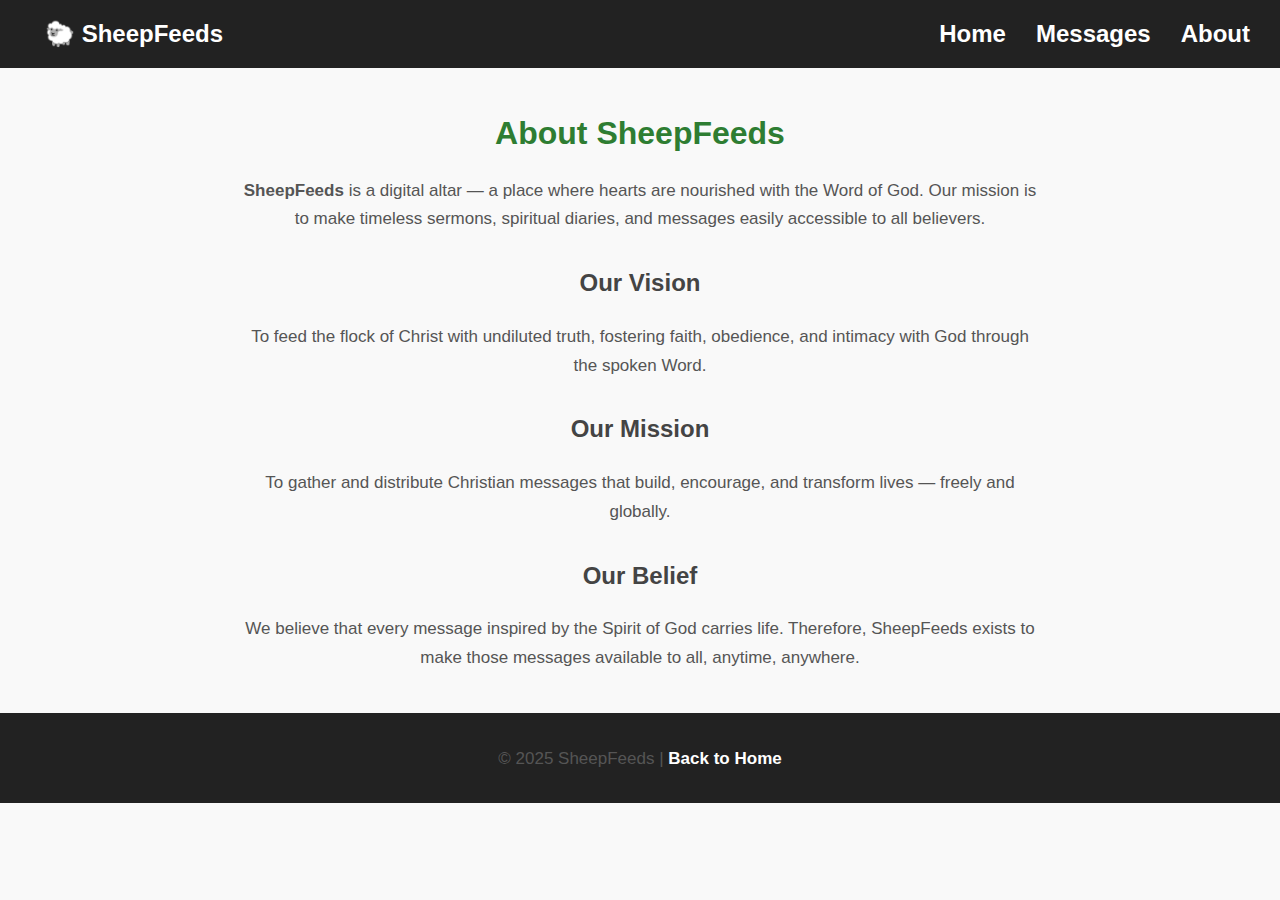
<file: about.html>
<!DOCTYPE html>
<html lang="en">
<head>
  <meta charset="UTF-8" />
  <meta name="viewport" content="width=device-width, initial-scale=1.0" />
  <title>About – SheepFeeds</title>
  <link rel="stylesheet" href="style.css" />
  <style>
    body {
      font-family: "Poppins", sans-serif;
      background-color: #f9f9f9;
      margin: 0;
      padding: 0;
      color: #333;
    }

    header {
      background-color: #222;
      color: white;
      padding: 15px 30px;
      text-align: center;
    }

    header a {
      color: #fff;
      text-decoration: none;
      font-weight: bold;
      font-size: 24px;
    }

    main {
      max-width: 800px;
      margin: 40px auto;
      padding: 0 20px;
      text-align: center;
    }

    h1 {
      font-size: 2em;
      margin-bottom: 15px;
      color: #2e7d32;
    }

    h2 {
      color: #444;
      margin-top: 30px;
    }

    p {
      line-height: 1.7;
      margin-bottom: 15px;
      font-size: 17px;
    }

    footer {
      margin-top: 40px;
      text-align: center;
      background: #222;
      color: white;
      padding: 15px;
    }

    footer a {
      color: #fff;
      text-decoration: none;
      font-weight: bold;
    }
  </style>
</head>
<body>
  <header>
  <h1><a href="index.html">🐑 SheepFeeds</a></h1>
  <nav class="nav-links">
    <a href="index.html">Home</a>
    <a href="messages.html">Messages</a>
    <a href="about.html">About</a>
  </nav>
  </header>

  <main>
    <h1>About SheepFeeds</h1>
    <p>
      <strong>SheepFeeds</strong> is a digital altar — a place where hearts are nourished with the Word of God.  
      Our mission is to make timeless sermons, spiritual diaries, and messages easily accessible to all believers.
    </p>

    <h2>Our Vision</h2>
    <p>
      To feed the flock of Christ with undiluted truth, fostering faith, obedience, and intimacy with God through the spoken Word.
    </p>

    <h2>Our Mission</h2>
    <p>
      To gather and distribute Christian messages that build, encourage, and transform lives — freely and globally.
    </p>

    <h2>Our Belief</h2>
    <p>
      We believe that every message inspired by the Spirit of God carries life.  
      Therefore, SheepFeeds exists to make those messages available to all, anytime, anywhere.
    </p>
  </main>

  <footer>
    <p>© 2025 SheepFeeds | <a href="index.html">Back to Home</a></p>
  </footer>
</body>
</html>
</file>
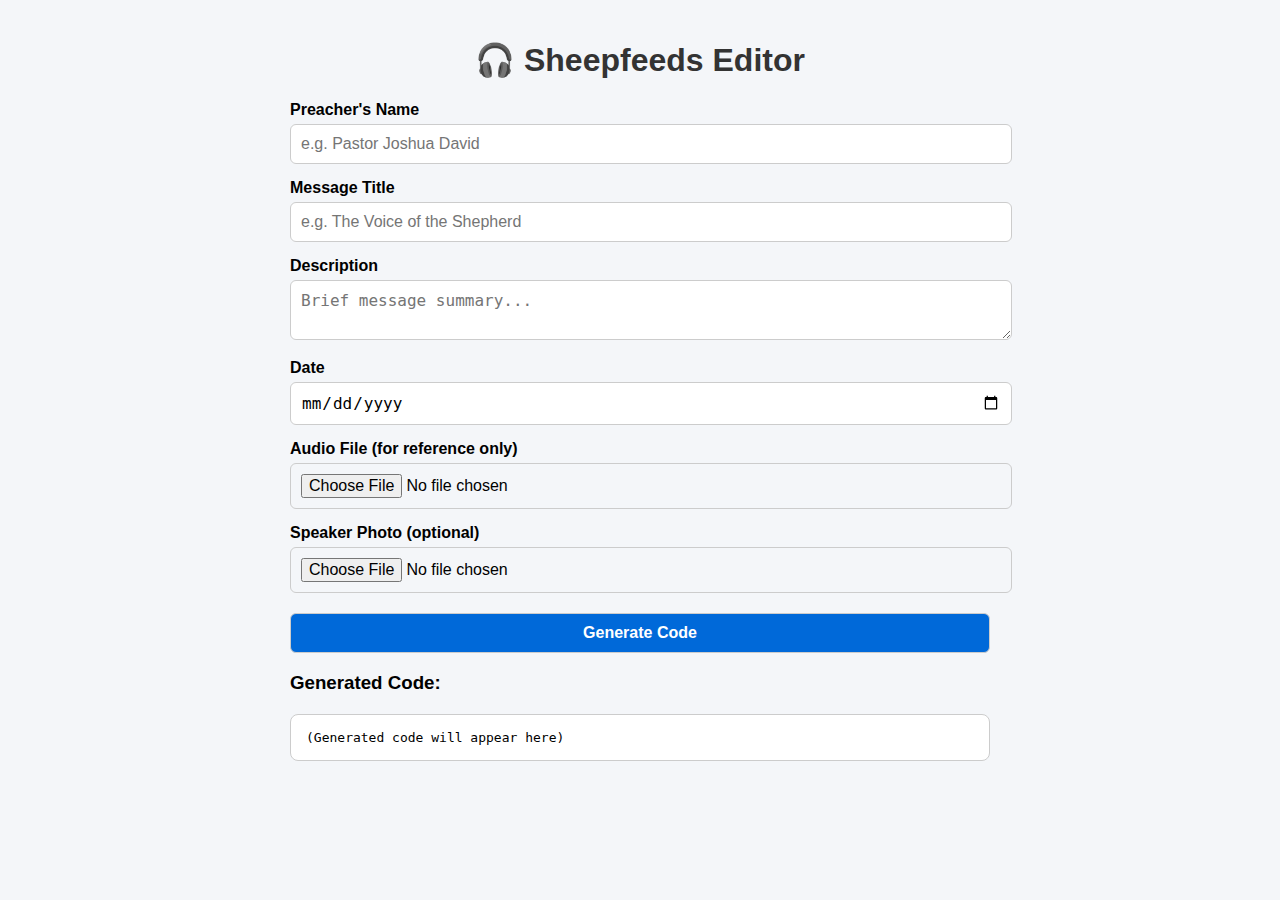
<file: editor.html>
<!DOCTYPE html>
<html lang="en">
<head>
  <meta charset="UTF-8" />
  <meta name="viewport" content="width=device-width, initial-scale=1.0" />
  <title>Sheepfeeds Editor</title>
  <style>
    body {
      font-family: Arial, sans-serif;
      background: #f4f6f9;
      padding: 20px;
      max-width: 700px;
      margin: auto;
    }
    h1 {
      text-align: center;
      color: #333;
    }
    label {
      font-weight: bold;
      display: block;
      margin-top: 15px;
    }
    input, textarea, button {
      width: 100%;
      padding: 10px;
      border-radius: 6px;
      border: 1px solid #ccc;
      font-size: 16px;
      margin-top: 5px;
    }
    textarea {
      resize: vertical;
    }
    #output {
      background: #fff;
      border: 1px solid #ccc;
      margin-top: 20px;
      padding: 15px;
      border-radius: 8px;
      white-space: pre-wrap;
      font-family: monospace;
    }
    button {
      background-color: #0069d9;
      color: white;
      font-weight: bold;
      margin-top: 20px;
      cursor: pointer;
    }
    button:hover {
      background-color: #0053b0;
    }
  </style>
</head>
<body>
  <h1>🎧 Sheepfeeds Editor</h1>

  <label>Preacher's Name</label>
  <input id="speaker" type="text" placeholder="e.g. Pastor Joshua David" />

  <label>Message Title</label>
  <input id="title" type="text" placeholder="e.g. The Voice of the Shepherd" />

  <label>Description</label>
  <textarea id="description" placeholder="Brief message summary..."></textarea>

  <label>Date</label>
  <input id="date" type="date" />

  <label>Audio File (for reference only)</label>
  <input id="audio" type="file" accept="audio/*" />

  <label>Speaker Photo (optional)</label>
  <input id="photo" type="file" accept="image/*" />

  <button onclick="generate()">Generate Code</button>

  <h3>Generated Code:</h3>
  <div id="output">(Generated code will appear here)</div>

  <script>
    function generate() {
      const speaker = document.getElementById("speaker").value.trim();
      const title = document.getElementById("title").value.trim();
      const description = document.getElementById("description").value.trim();
      const date = document.getElementById("date").value || new Date().toISOString().split('T')[0];
      const audio = document.getElementById("audio").files[0];
      const photo = document.getElementById("photo").files[0];

      if (!speaker || !title || !audio) {
        alert("Please fill in at least the Speaker, Title, and choose an Audio file.");
        return;
      }

      const fileName = audio.name.replace(/\s+/g, '_');
      const speakerId = speaker.toLowerCase().replace(/\s+/g, '-');

      const json = {
        title,
        description,
        speaker,
        date,
        file: `audios/${fileName}`
      };

      const speakerJson = {
        id: speakerId,
        name: speaker,
        photo: photo ? `images/${photo.name}` : ""
      };

      const code = `
📦 Add this entry to audios.json:
${JSON.stringify(json, null, 2)}

👤 If new speaker, add this to speakers.json:
${JSON.stringify(speakerJson, null, 2)}

📝 Upload audio to: audios/${fileName}
${photo ? `📷 Upload photo to: images/${photo.name}` : ""}
`;

      document.getElementById("output").innerText = code;
    }
  </script>
</body>
</html>
</file>
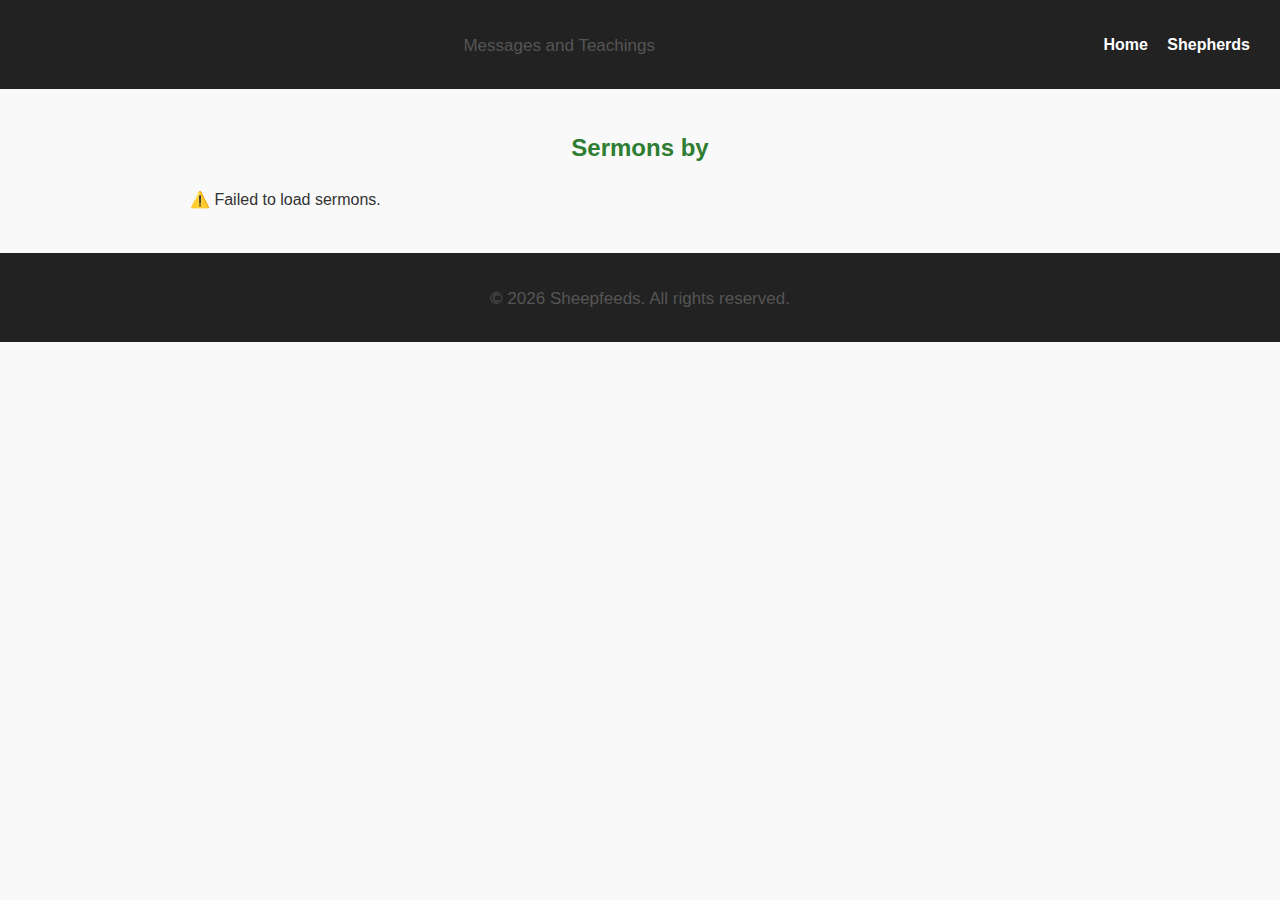
<file: speaker.html>
<!DOCTYPE html>
<html lang="en">
<head>
  <meta charset="UTF-8">
  <meta name="viewport" content="width=device-width, initial-scale=1.0">
  <title>Speaker | The Sheepfeeds</title>
  <link rel="stylesheet" href="style.css">
</head>
<body>
  <header>
    <h1 id="speaker-name">Shepherd</h1>
    <p>Messages and Teachings</p>
    <nav>
      <a href="index.html">Home</a>
      <a href="shepherds.html">Shepherds</a>
    </nav>
  </header>

  <main>
    <section id="sermons">
      <h2>Sermons by <span id="name-display"></span></h2>
      <div id="sermon-list" class="sermon-grid">Loading sermons...</div>
    </section>
  </main>

  <footer>
    <p>&copy; <span id="year"></span> Sheepfeeds. All rights reserved.</p>
  </footer>

  <script>
    document.getElementById("year").textContent = new Date().getFullYear();

    const urlParams = new URLSearchParams(window.location.search);
    const speakerName = urlParams.get("name");
    document.getElementById("speaker-name").textContent = speakerName;
    document.getElementById("name-display").textContent = speakerName;

    async function loadSermons() {
      try {
        const [audiosRes, speakersRes] = await Promise.all([
          fetch("data/audios.json"),
          fetch("data/speakers.json")
        ]);

        const audios = await audiosRes.json();
        const speakers = await speakersRes.json();

        const sermonList = document.getElementById("sermon-list");
        sermonList.innerHTML = "";

        const filtered = audios.filter(a => a.speaker === speakerName);
        const speaker = speakers.find(s => s.name === speakerName);
        const imgSrc = speaker && speaker.photo ? speaker.photo : "images/default.jpg";

        if (filtered.length === 0) {
          sermonList.innerHTML = `<p>No sermons found for ${speakerName}.</p>`;
          return;
        }

        filtered.reverse().forEach(audio => {
          const div = document.createElement("div");
          div.className = "sermon-card";
          div.innerHTML = `
            <img src="${imgSrc}" alt="${audio.speaker}">
            <h3>${audio.title}</h3>
            <p><strong>${audio.speaker}</strong></p>
            <p class="desc">${audio.description || ""}</p>
            <audio controls>
              <source src="${audio.file}" type="audio/mpeg">
            </audio>
            <small>${audio.date}</small>
          `;
          sermonList.appendChild(div);
        });
      } catch (err) {
        document.getElementById("sermon-list").innerText = "⚠️ Failed to load sermons.";
        console.error(err);
      }
    }

    loadSermons();
  </script>
</body>
</html>
</file>
<file: style.css>
/* === SheepFeeds General Website Style === */

body {
  font-family: "Poppins", sans-serif;
  background-color: #f9f9f9;
  color: #333;
  margin: 0;
  padding: 0;
  line-height: 1.6;
}

/* Header / Navigation */
header {
  background-color: #222;
  color: white;
  padding: 15px 30px;
  display: flex;
  justify-content: space-between;
  align-items: center;
  flex-wrap: wrap;
}

header h1 {
  margin: 0;
  font-size: 24px;
}

header a {
  color: #fff;
  text-decoration: none;
  margin-left: 15px;
  font-weight: bold;
  transition: color 0.3s ease;
}

header a:hover {
  color: #8bc34a;
}

/* Navigation links */
.nav-links {
  display: flex;
  gap: 15px;
}

/* Main content */
main {
  max-width: 900px;
  margin: 40px auto;
  padding: 0 20px;
}

/* Headings */
h1, h2 {
  color: #2e7d32;
  text-align: center;
}

/* Paragraphs */
p {
  color: #555;
  font-size: 17px;
  margin-bottom: 15px;
}

/* Audio cards (Messages Page) */
.audio-card {
  background: white;
  padding: 20px;
  border-radius: 12px;
  box-shadow: 0 3px 8px rgba(0,0,0,0.1);
  margin-bottom: 25px;
}

.audio-card h2 {
  margin-top: 0;
  color: #222;
}

.audio-card p {
  margin-bottom: 10px;
}

audio {
  width: 100%;
  border-radius: 8px;
}

/* Footer */
footer {
  background-color: #222;
  color: white;
  text-align: center;
  padding: 15px 0;
  margin-top: 40px;
}

footer a {
  color: #fff;
  text-decoration: none;
  font-weight: bold;
}

footer a:hover {
  color: #8bc34a;
}

/* Buttons (optional use later) */
button, .btn {
  background: #2e7d32;
  color: white;
  border: none;
  padding: 10px 18px;
  border-radius: 8px;
  cursor: pointer;
  font-weight: 600;
  transition: background 0.3s ease;
}

button:hover, .btn:hover {
  background: #388e3c;
}

/* Mobile responsive */
@media (max-width: 600px) {
  header {
    flex-direction: column;
    align-items: flex-start;
  }

  .nav-links {
    flex-direction: column;
    gap: 10px;
  }
}
</file>
